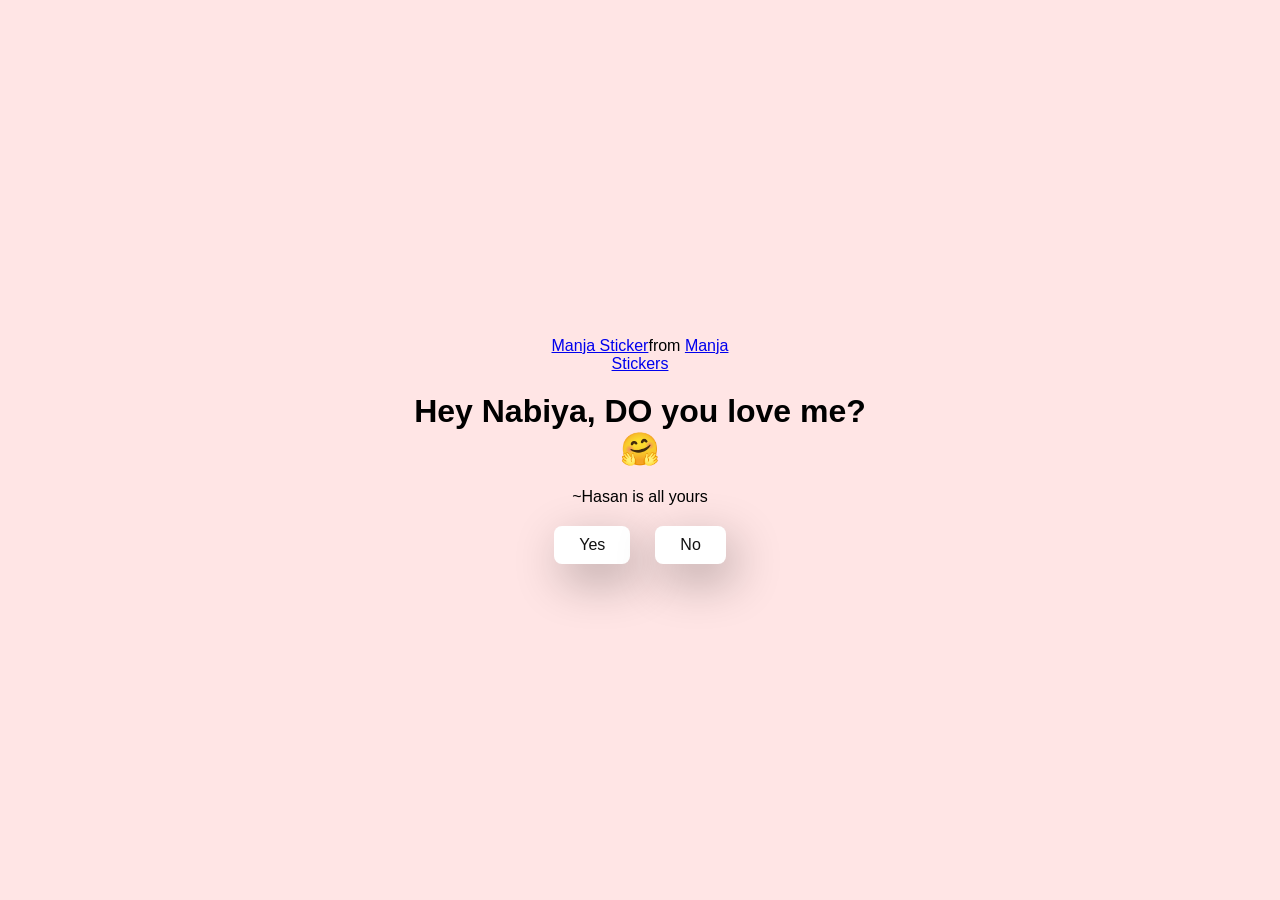
<file: index.html>
<!DOCTYPE html>
<html lang="en">
  <head>
    <meta charset="UTF-8" />
    <meta name="viewport" content="width=device-width, initial-scale=1.0" />
    <title>Ask Her Out</title>

    <link rel="stylesheet" href="./style.css" />
  </head>
  <body>
    <div class="container">
      <div
        class="tenor-gif-embed"
        data-postid="22885016"
        data-share-method="host"
        data-aspect-ratio="1.04918"
        data-width="100%"
      >
        <a href="https://tenor.com/view/manja-gif-22885016">Manja Sticker</a
        >from
        <a href="https://tenor.com/search/manja-stickers">Manja Stickers</a>
      </div>
      <script
        type="text/javascript"
        async
        src="https://tenor.com/embed.js"
      ></script>
      <h1> Hey Nabiya, DO you love me? 🤗</h1>
      <p>~Hasan is all yours</p>

      <div class="btn">
        <a href="yes.html">Yes</a>
        <a href="no1.html">No</a>
      </div>
    </div>
  </body>
</html>
</file>
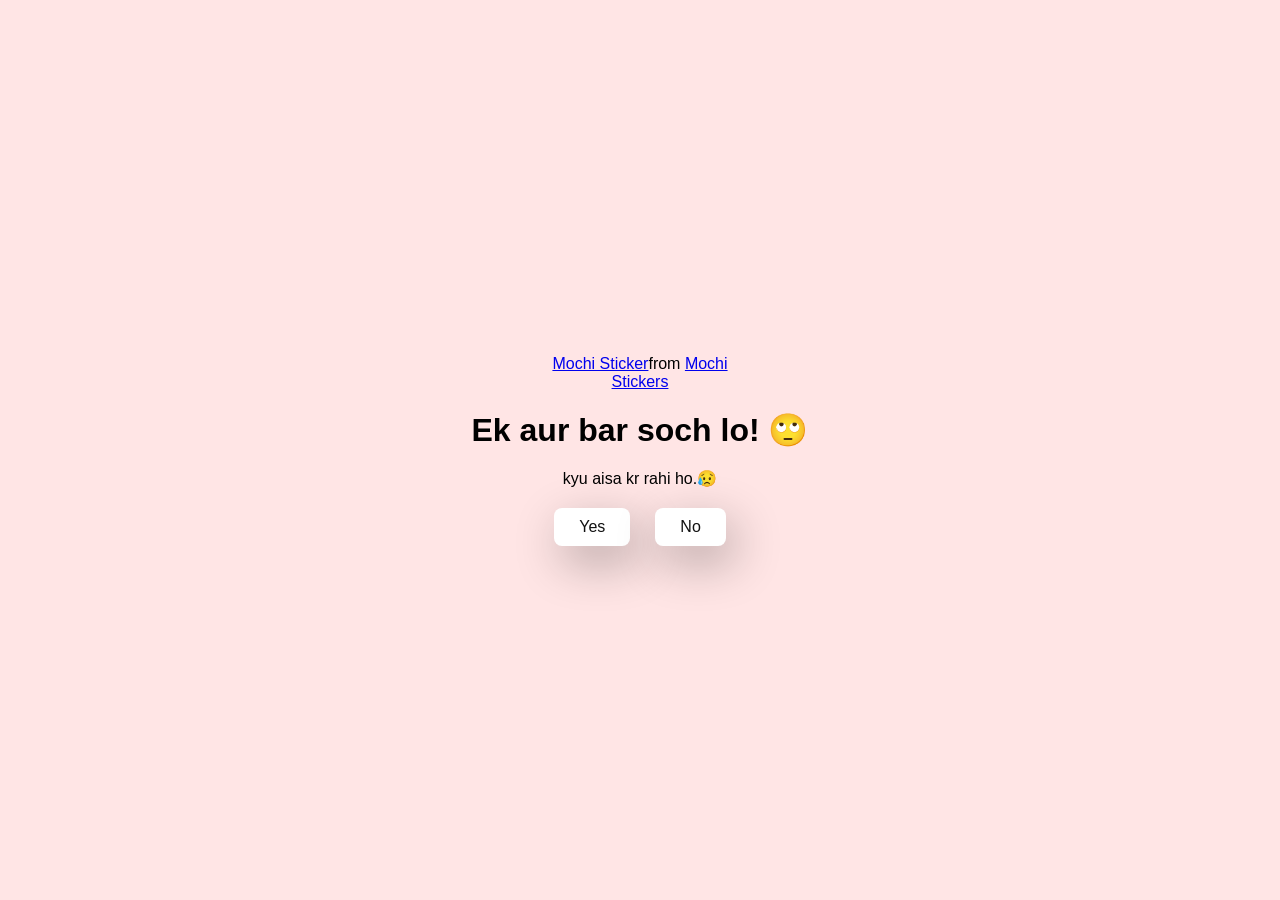
<file: no1.html>
<!DOCTYPE html>
<html lang="en">
  <head>
    <meta charset="UTF-8" />
    <meta name="viewport" content="width=device-width, initial-scale=1.0" />
    <title>Ask Her Out</title>

    <link rel="stylesheet" href="./style.css" />
  </head>
  <body>
    <div class="container">
      <div
        class="tenor-gif-embed"
        data-postid="22050818"
        data-share-method="host"
        data-aspect-ratio="1"
        data-width="100%"
      >
        <a href="https://tenor.com/view/mochi-gif-22050818">Mochi Sticker</a
        >from
        <a href="https://tenor.com/search/mochi-stickers">Mochi Stickers</a>
      </div>
      <script
        type="text/javascript"
        async
        src="https://tenor.com/embed.js"
      ></script>
      <h1>Ek aur bar soch lo! 🙄</h1>
      <p>kyu aisa kr rahi ho.😥</p>

      <div class="btn">
        <a href="yes.html">Yes</a>
        <a href="no2.html">No</a>
      </div>
    </div>
  </body>
</html>
</file>
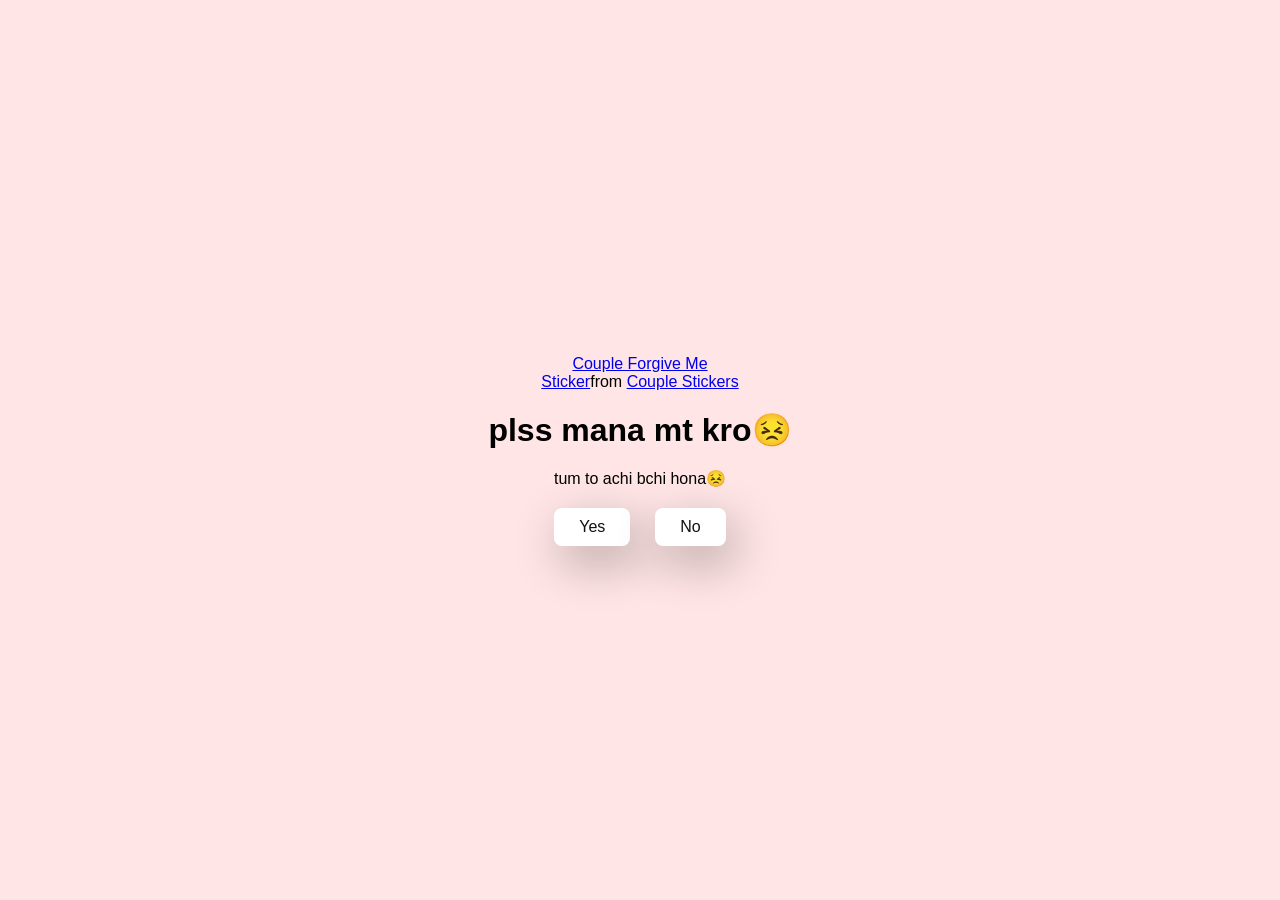
<file: no2.html>
<!DOCTYPE html>
<html lang="en">
  <head>
    <meta charset="UTF-8" />
    <meta name="viewport" content="width=device-width, initial-scale=1.0" />
    <title>Ask Her Out</title>

    <link rel="stylesheet" href="./style.css" />
  </head>
  <body>
    <div class="container">
      <div
        class="tenor-gif-embed"
        data-postid="15195810"
        data-share-method="host"
        data-aspect-ratio="1"
        data-width="100%"
      >
        <a
          href="https://tenor.com/view/couple-forgive-me-asking-for-forgiveness-begging-crying-gif-15195810"
          >Couple Forgive Me Sticker</a
        >from
        <a href="https://tenor.com/search/couple-stickers">Couple Stickers</a>
      </div>
      <script
        type="text/javascript"
        async
        src="https://tenor.com/embed.js"
      ></script>

      <h1>plss mana mt kro😣</h1>
      <p>tum to achi bchi hona😣</p>

      <div class="btn">
        <a href="yes.html">Yes</a>
        <a href="no3.html">No</a>
      </div>
    </div>
  </body>
</html>
</file>
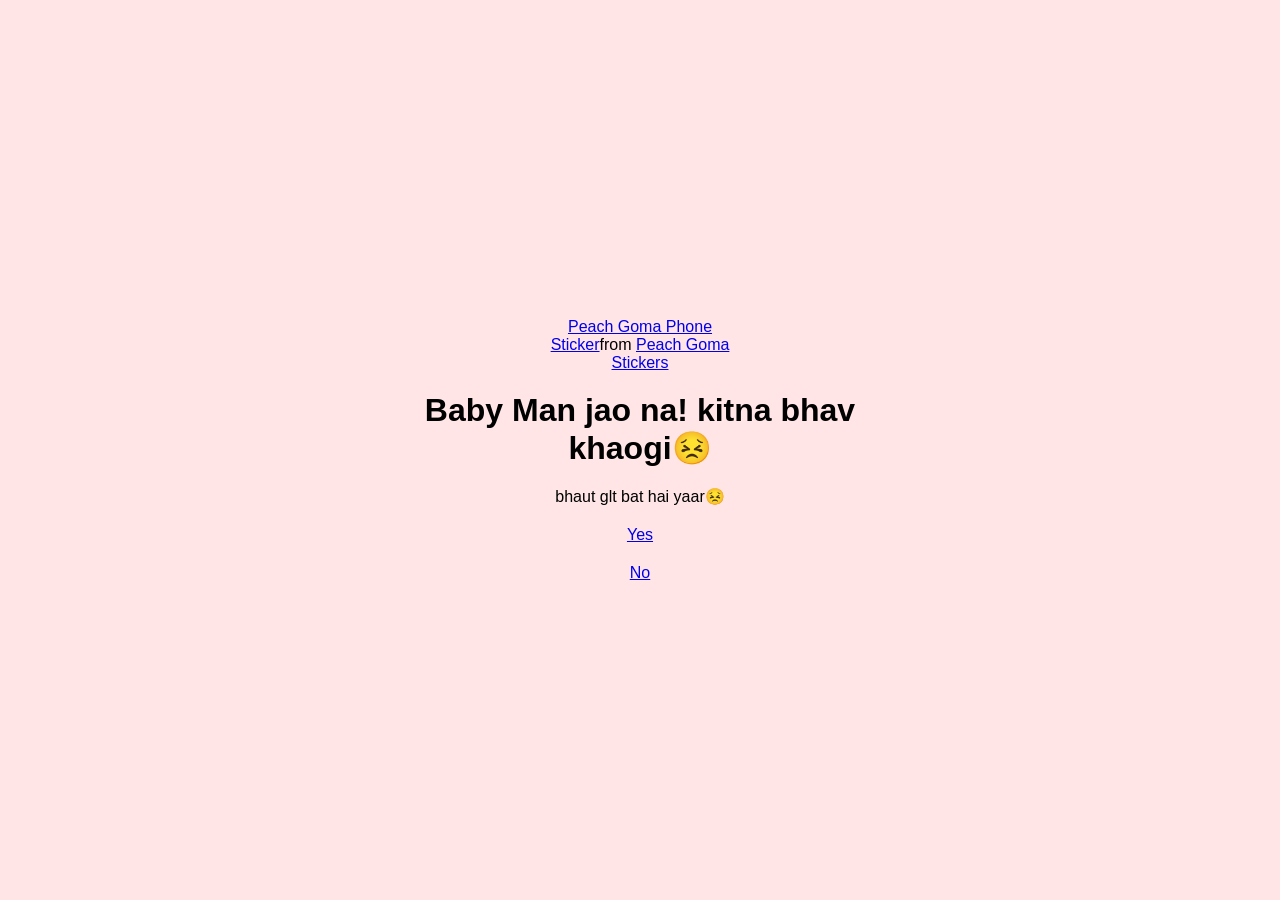
<file: no3.html>
<!DOCTYPE html>
<html lang="en">
  <head>
    <meta charset="UTF-8" />
    <meta name="viewport" content="width=device-width, initial-scale=1.0" />
    <title>Ask Her Out</title>

    <link rel="stylesheet" href="./style.css" />
  </head>
  <body>
    <div class="container">
      <div
        class="tenor-gif-embed"
        data-postid="15974530976611222074"
        data-share-method="host"
        data-aspect-ratio="1.26923"
        data-width="100%"
      >
        <a
          href="https://tenor.com/view/peach-goma-phone-gif-15974530976611222074"
          >Peach Goma Phone Sticker</a
        >from
        <a href="https://tenor.com/search/peach+goma-stickers"
          >Peach Goma Stickers</a
        >
      </div>
      <script
        type="text/javascript"
        async
        src="https://tenor.com/embed.js"
      ></script>

      <h1>Baby Man jao na! kitna bhav khaogi😣</h1>
      <p>bhaut glt bat hai yaar😣</p

      <div class="btn">
      <a href="yes.html">Yes</a>
      <a href="#" id="move-random" class="btn">No</a>

    <script src="./script.js"></script>
  </body>
</html>
</file>
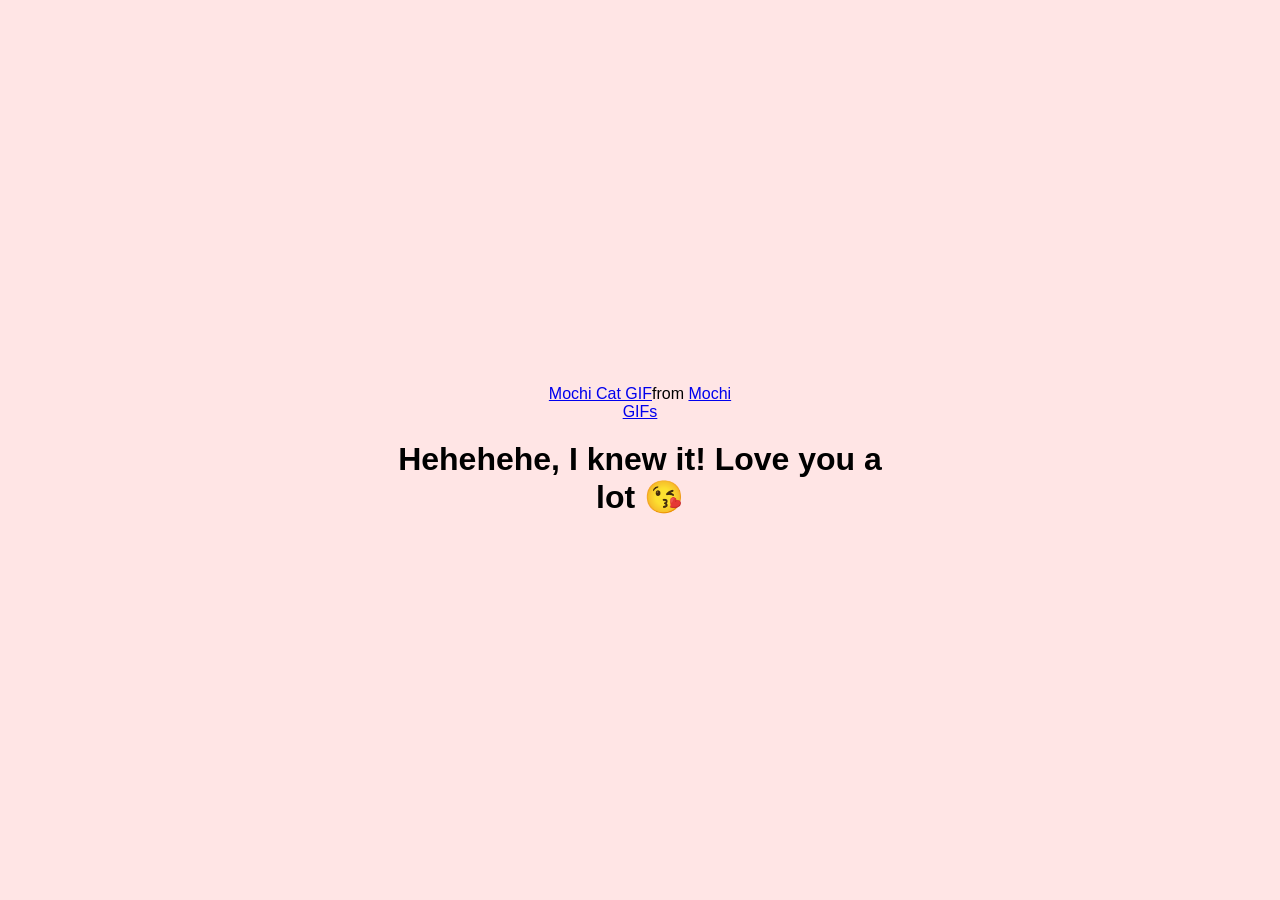
<file: yes.html>
<!DOCTYPE html>
<html lang="en">
  <head>
    <meta charset="UTF-8" />
    <meta name="viewport" content="width=device-width, initial-scale=1.0" />
    <title>Ask Her Out</title>

    <link rel="stylesheet" href="./style.css" />
  </head>
  <body>
    <div class="container">
      <div
        class="tenor-gif-embed"
        data-postid="253027946666209433"
        data-share-method="host"
        data-aspect-ratio="1.37853"
        data-width="100%"
      >
        <a
          href="https://tenor.com/view/mochi-cat-mochi-and-goma-goma-and-peach-mochi-mochi-peach-cat-gif-gif-253027946666209433"
          >Mochi Cat GIF</a
        >from <a href="https://tenor.com/search/mochi-gifs">Mochi GIFs</a>
      </div>
      <script
        type="text/javascript"
        async
        src="https://tenor.com/embed.js"
      ></script>
      <h1>Hehehehe, I knew it! Love you a lot 😘</h1>
    </div>
  </body>
</html>
</file>
<file: style.css>
/* author - deepak tiwari */
* {
    margin: 0;
    padding: 0;
    box-sizing: border-box;
    font-family: sans-serif;
  }
  
  body {
    width: 100%;
    min-height: 100vh;
    display: flex;
    justify-content: center;
    align-items: center;
    background-color: #ffe5e5;
  }
  
  .container {
    display: flex;
    position: relative;
    flex-direction: column;
    text-align: center;
    align-items: center;
    gap: 20px;
    max-width: 500px;
    margin: 20px;
  }
  
  .container .tenor-gif-embed {
    max-width: 200px;
  }
  
  .container .btn {
    display: flex;
    gap: 25px;
  }
  
  .btn a {
    text-decoration: none;
    color: #111;
    background: #fff;
    padding: 10px 25px;
    border-radius: 8px;
    box-shadow: 0.5rem 1rem 3rem hsl(0, 0%, 0%, 0.3);
  }
</file>
